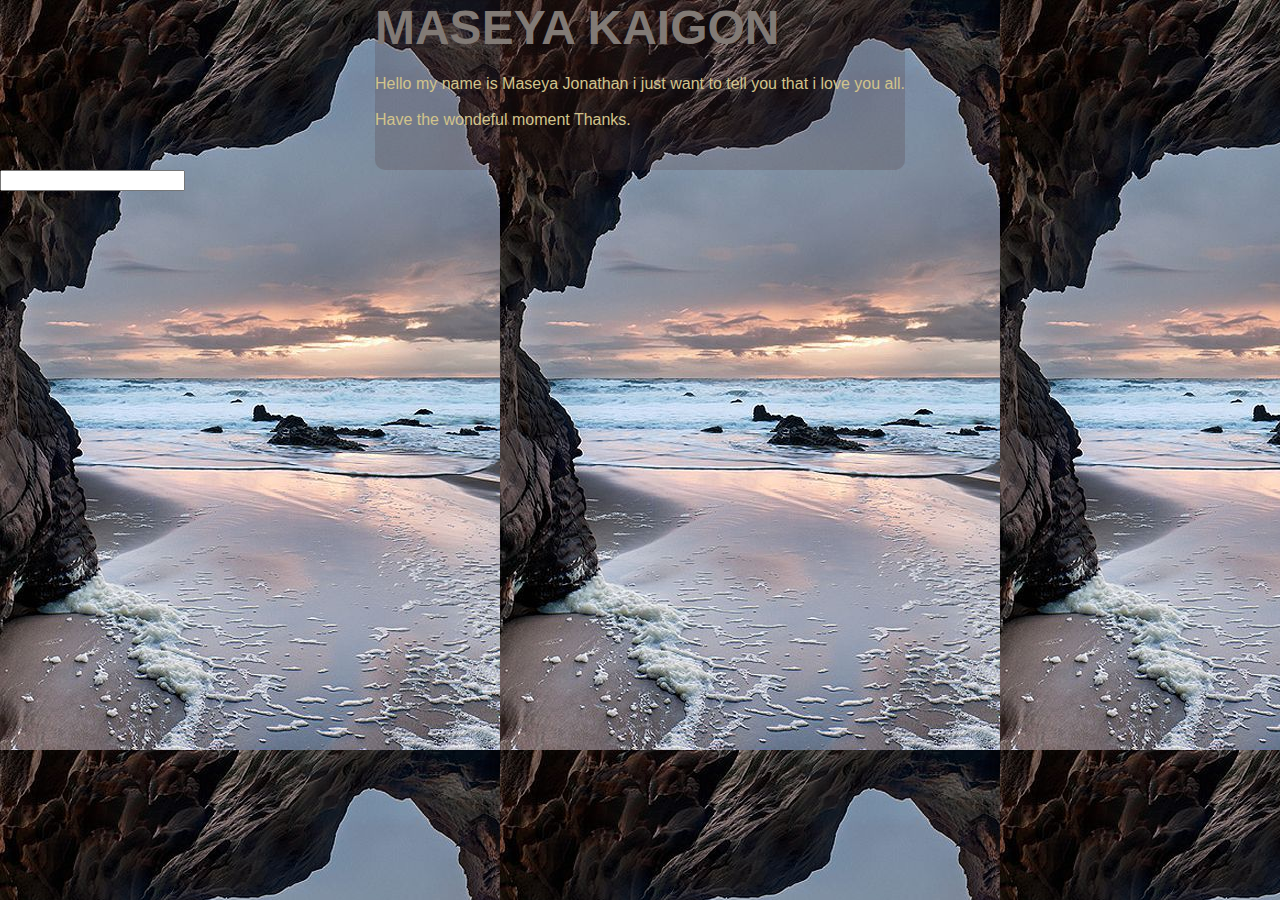
<file: index.html>
<!DOCTYPE html>
<html lang="en">
<head> 
    <meta name= "viewport"
        content="width=device-scale,
        initial-scale=1.0">
    <title>maseya</title>
<style>
    body{
        margin: 0;
        padding: 0;
        font-family: sans-serif;
        background-image:url(1094234040693323642_vdm.jpg);
        border-width: 50px;
    }
    section{
        padding: 0 100px;
        
        height: 170px;
        display: flex;
        justify-content: center;
        flex-direction: row-reverse;
        border-radius: 20px;

    }
    .box{
        position: relative;
        max-width: 600px;
        padding: 100;
        background:rgba(76, 45, 45, 0.2);
        border-radius:10px;
        
    }
     h2{margin: 0 000 20px;
        padding: 0;
        font-size: 48px;
        text-transform: uppercase;
        color: rgb(129, 122, 117);


    }
    p{
        margin: 0;
        padding: 0;
        font: size 18px;
        color: rgb(210, 196, 140);
        
    }
    
</style>
</head>

<body>
    <section>
  <div class="box">
    <h2>Maseya Kaigon</h2>
   <p>Hello my name is Maseya Jonathan 
    i just want to tell you that i love you 
    all.
    <br></br>
    Have the wondeful moment Thanks.
   </p> 
  

  </div>

    </section>
    <input type="text">
</body>
</html>
</file>
